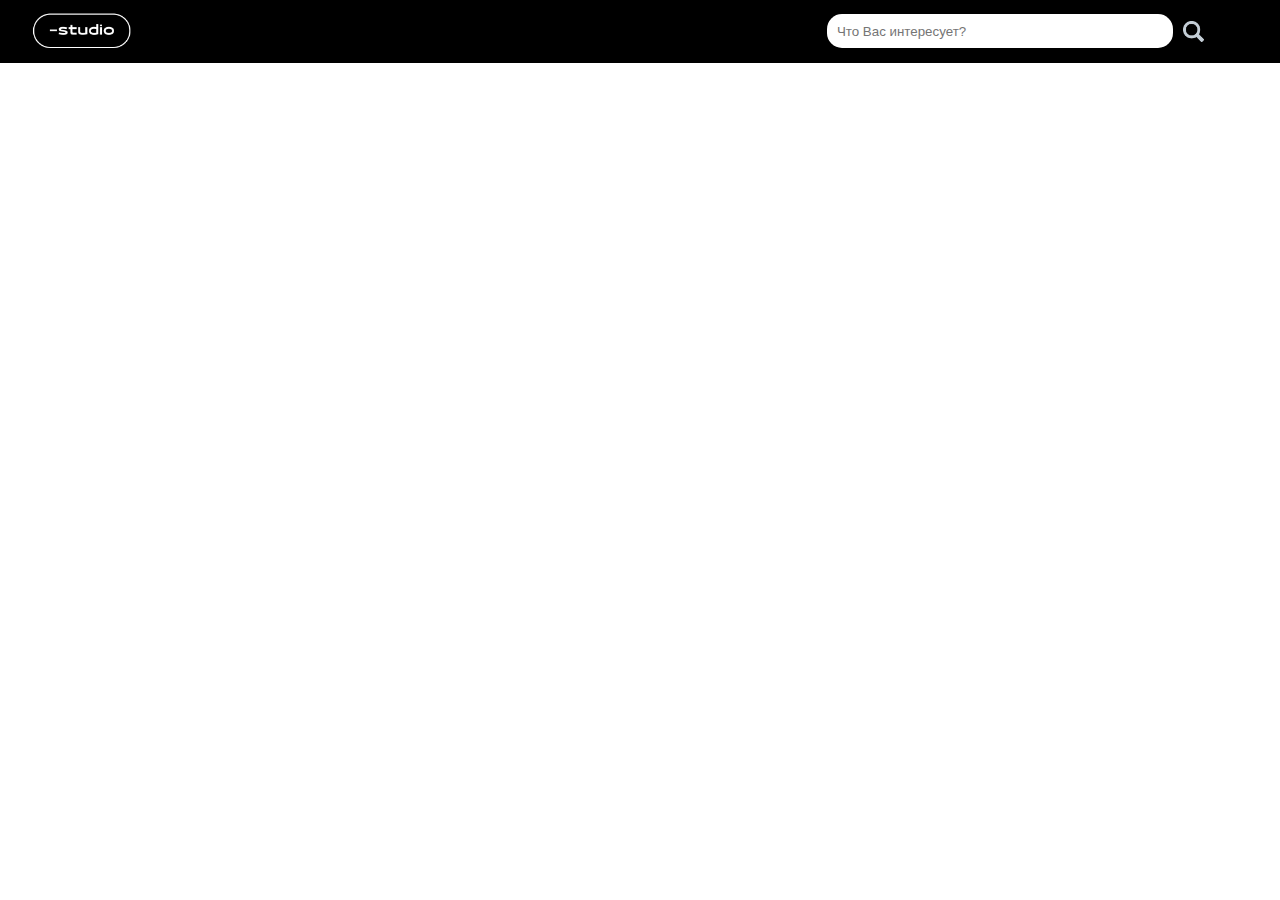
<file: rs-api/images/index.html>
<html lang="en">

<head>
    <meta charset="UTF-8">
    <meta http-equiv="X-UA-Compatible" content="IE=edge">
    <meta name="viewport" content="width=device-width, initial-scale=1.0">
    <link rel="stylesheet" href="./style.css">
    <title>images</title>
</head>

<body>
    <div>
        <header>
            <img id="logo" src="logo.png">
            <div class="search">
                <input id="search-line" type="text" placeholder="Что Вас интересует?" autofocus>
                <button onclick="getData()"><img id="search-img" src="find.png"></button>
            </div>
        </header>
        <div id="wrapper">
            <!-- <img class="gallery-img"> -->
        </div>
        <footer></footer>
    </div>
</body>
<script>
    let query;
    window.onload = getData;
    let counter = 0;
    document.querySelector('input').addEventListener('keydown', function (e) {
        if (e.keyCode === 13) {
            getData();
        }
    });
    async function getData() {
        query = document.getElementById('search-line').value;
        if (query == '') {
            query = 'all';
        }
        let url = "https://api.unsplash.com/search/photos?query=" + query + "&per_page=21&orientation=landscape&client_id=SouHY7Uul-OxoMl3LL3c0NkxUtjIrKwf3tsGk1JaiVo";
        const res = await fetch(url);
        const data = await res.json();
        addImg(data.results);

        function addImg(data) {
            if (counter == 0) {
                for (let i = 0; i < 21; i++) {
                    const img = document.createElement('img');
                    img.classList.add('gallery-img');
                    img.src = data[i].urls.full;
                    img.alt = `image`;
                    wrapper.append(img);
                }
            }
            else {
                for (let i = 0; i < 21; i++) {
                    document.getElementsByClassName('gallery-img')[i].src = data[i].urls.full;
                }
            }
            counter++;
        }
    }


</script>

</html>
</file>
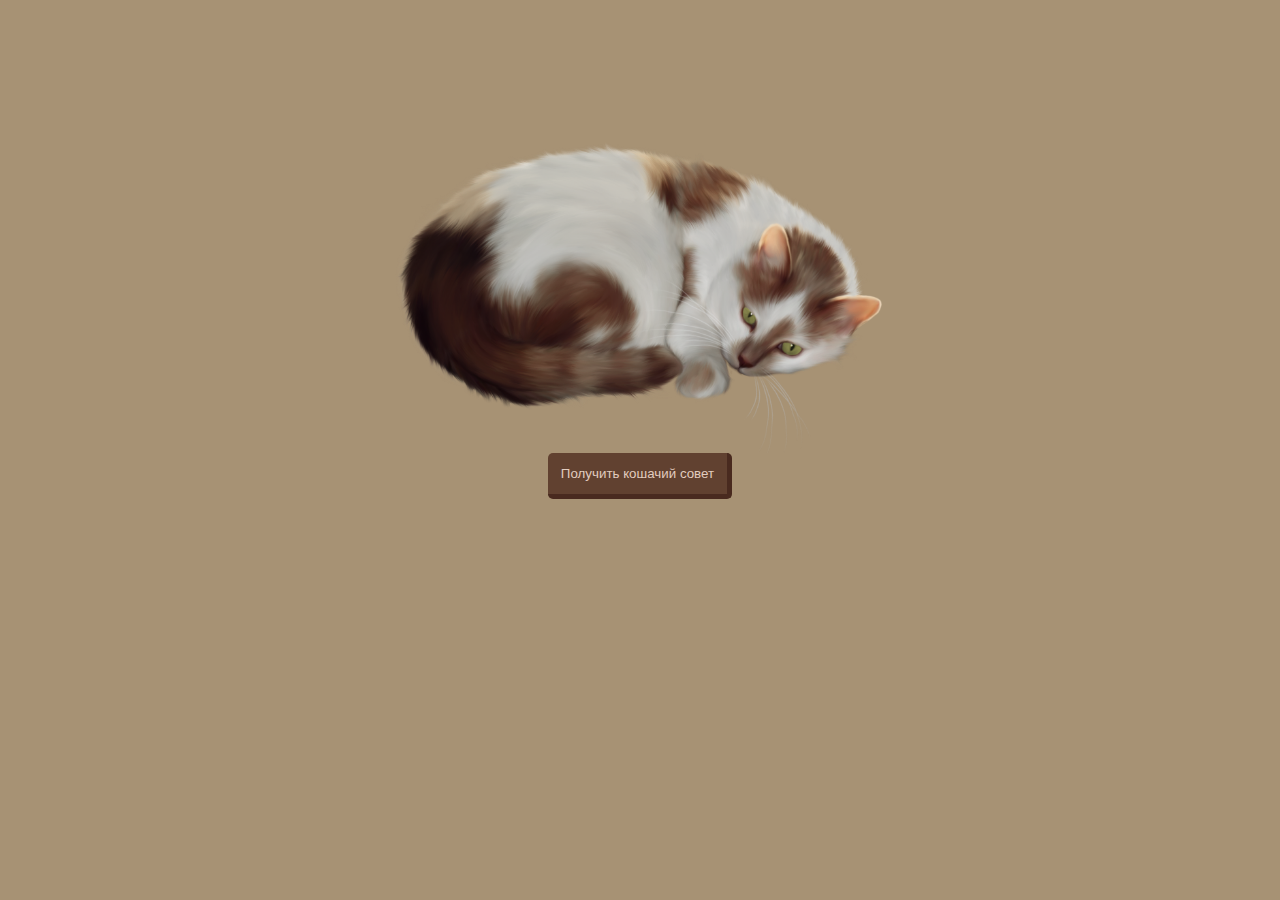
<file: rs-api/quotes/index.html>
<html lang="en">

<head>
    <meta charset="UTF-8">
    <meta http-equiv="X-UA-Compatible" content="IE=edge">
    <meta name="viewport" content="width=device-width, initial-scale=1.0">
    <link rel="stylesheet" href="./style.css">
    <title>quotes</title>
</head>

<body>
    <div class="wrapper">
        <img id="cat" src="./assets/cat2.png">
        <button class="button" onclick="showQuote()">Получить кошачий совет</button>
        <div id="quote"></div>
    </div>
</body>
<script>
    function showQuote() {
        async function getData() {
            const res = await fetch('https://type.fit/api/quotes');
            const data = await res.json();
            let index = Math.floor(Math.random(0, 15) * 15);
            document.getElementById('quote').innerHTML = data[index].text;
        }
        getData();
    }
</script>

</html>
</file>
<file: rs-api/images/style.css>
body{
    margin: 0;
    padding: 0;
}
header{
    background-color: black;
    padding: 0.5%;
    height: 50px;
    display: flex;
    vertical-align: middle;
    flex-wrap: wrap;
    place-content: space-between;
}
#logo{
    height: 100%;
    width: auto;
}
.search{
    display: flex;
    flex-direction: row;
    margin-right: 5%;
}
.search button{
    background-color: #00000000;
    border: none;
    outline: none;
}
#search-line{
    padding: 0.6rem;
    border: none;
    outline: none;
    border-radius: 15px;
    width: 350px;
    height: fit-content;
    align-self: center;
    margin-right: 1%;
}
#search-img{
    height: 1.3rem;
    width: auto;
}
#wrapper{
    display: grid;
    grid-template-columns: 1fr 1fr 1fr;
    grid-auto-rows: 300px;
    gap: 10px;
    padding: 10px;
}
.gallery-img{
    width: 100%;
    height: 300px;
    object-fit: cover;
    object-position: center;
}
</file>
<file: rs-api/quotes/style.css>
body{
    background-color:#a79274;
}
.wrapper{
    display: flex;
    flex-direction: column;
    align-items: center;
    margin-top: 10%;
}
#cat{
    width: 40%;
    height: auto;
}
.button{
    padding: 0.8rem;
    border-radius: 5px;
    background-color: #614130;
    color: #e1ccbf;
    border-top: none;
    border-left: none;
    border-bottom: solid 5px #492a1f;
    border-right: solid 5px #492a1f;
    cursor: pointer;
    transition: 0.3s;
    margin-bottom: 2%;
}
.button:hover{
    border-top: solid 4px  #00000000;
    border-left: solid 4px #00000000;
    border-bottom: solid 1px #492a1f;
    border-right: solid 1px #492a1f;
    transform:translate(4px, 4px);
}
#quote{
    text-align: center;
}

@media (orientation: portrait){
    .wrapper{
        margin-top: 30%;
    }
    #cat{
        width: 80%;
    }
    .button{
        margin-bottom: 10%;
    }
}
</file>
